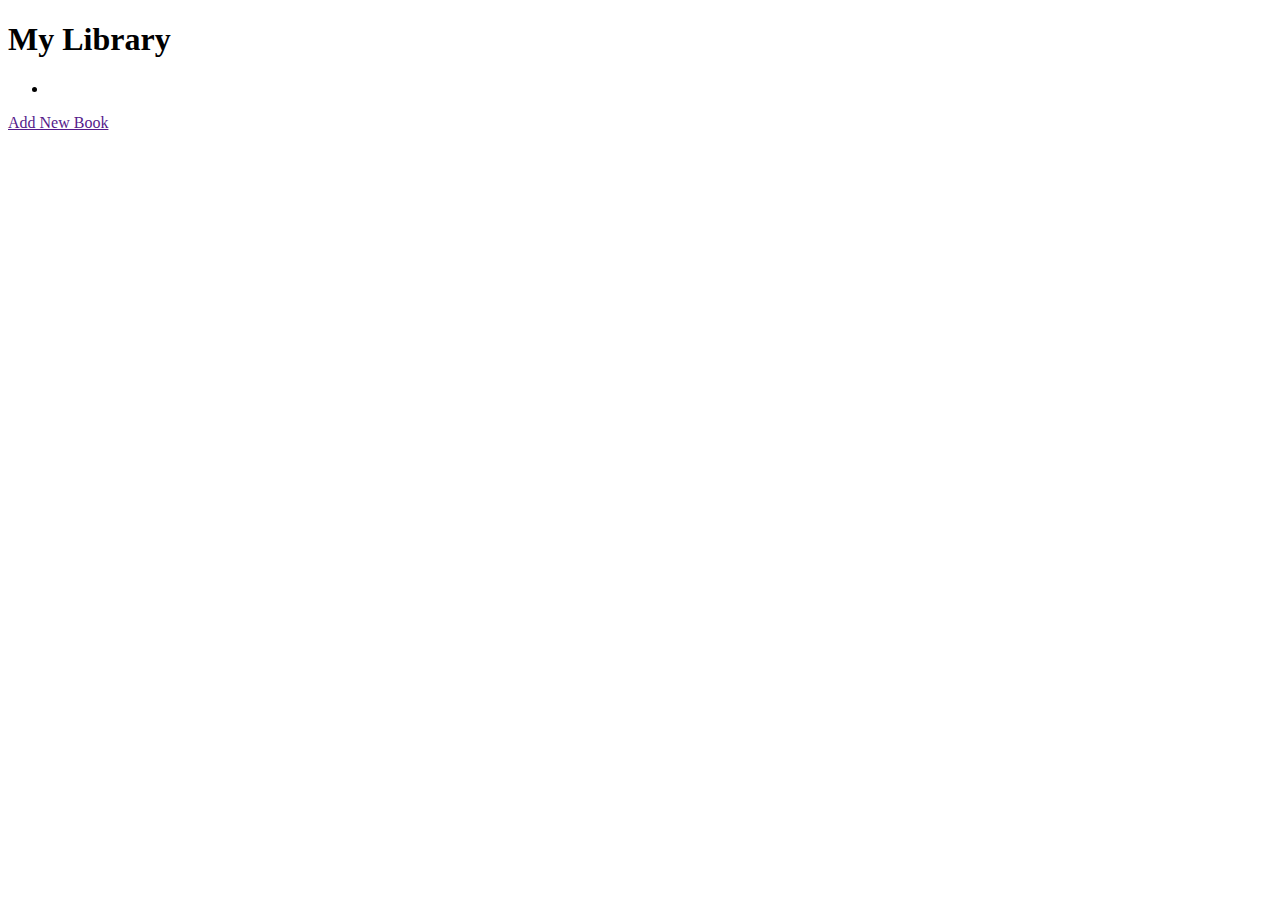
<file: 61-65/database_with_sqlite_and_sqlalchemy/templates/index.html>
<!DOCTYPE html>
<html lang="en">
<head>
    <meta charset="UTF-8">
    <title>Library</title>
</head>
<body>
<h1>My Library</h1>
    <ul>
        <li></li>
    </ul>
    
<a href="">Add New Book</a>
</body>
</html>
</file>
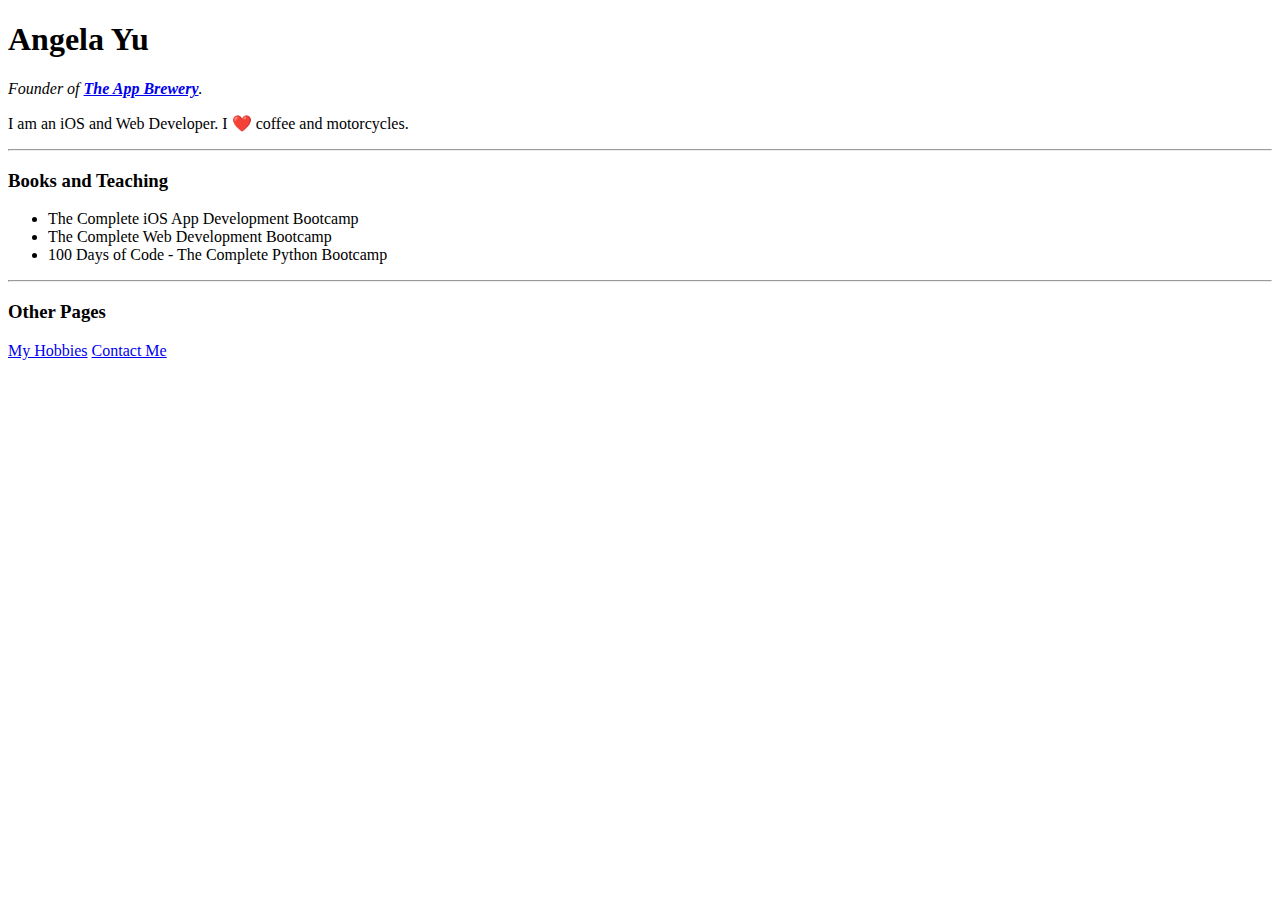
<file: 31-45/web_scraping/website.html>
<!DOCTYPE html>
<html>

<head>
	<meta charset="utf-8">
	<title>Angela's Personal Site</title>
</head>

<body>
	<h1 id="name">Angela Yu</h1>
	<p><em>Founder of <strong><a href="https://www.appbrewery.co/">The App Brewery</a></strong>.</em></p>
	<p>I am an iOS and Web Developer. I ❤️ coffee and motorcycles.</p>
	<hr>
	<h3 class="heading">Books and Teaching</h3>
	<ul>
		<li>The Complete iOS App Development Bootcamp</li>
		<li>The Complete Web Development Bootcamp</li>
		<li>100 Days of Code - The Complete Python Bootcamp</li>
	</ul>
	<hr>
	<h3 class="heading">Other Pages</h3>
	<a href="https://angelabauer.github.io/cv/hobbies.html">My Hobbies</a>
	<a href="https://angelabauer.github.io/cv/contact-me.html">Contact Me</a>
</body>

</html>
</file>
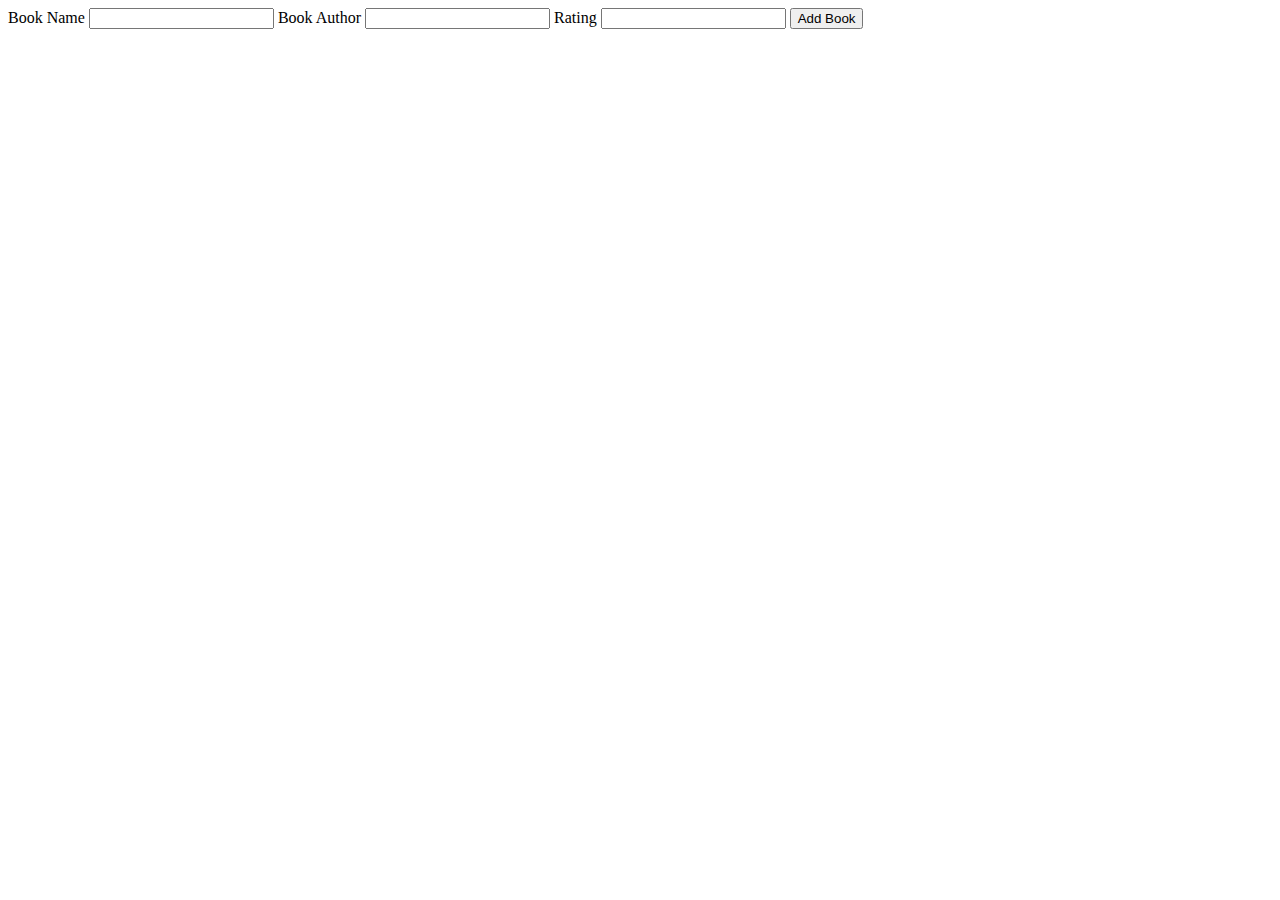
<file: 61-65/database_with_sqlite_and_sqlalchemy/templates/add.html>
<!DOCTYPE html>
<html lang="en">
<head>
    <meta charset="UTF-8">
    <title>Add Book</title>
</head>
<body>
    <form action="" method="POST">
        <label>Book Name</label>
        <input type="text">
        <label>Book Author</label>
        <input type="text">
        <label>Rating</label>
        <input type="text">
        <button type="submit">Add Book</button>
    </form>
</body>
</html>
</file>
